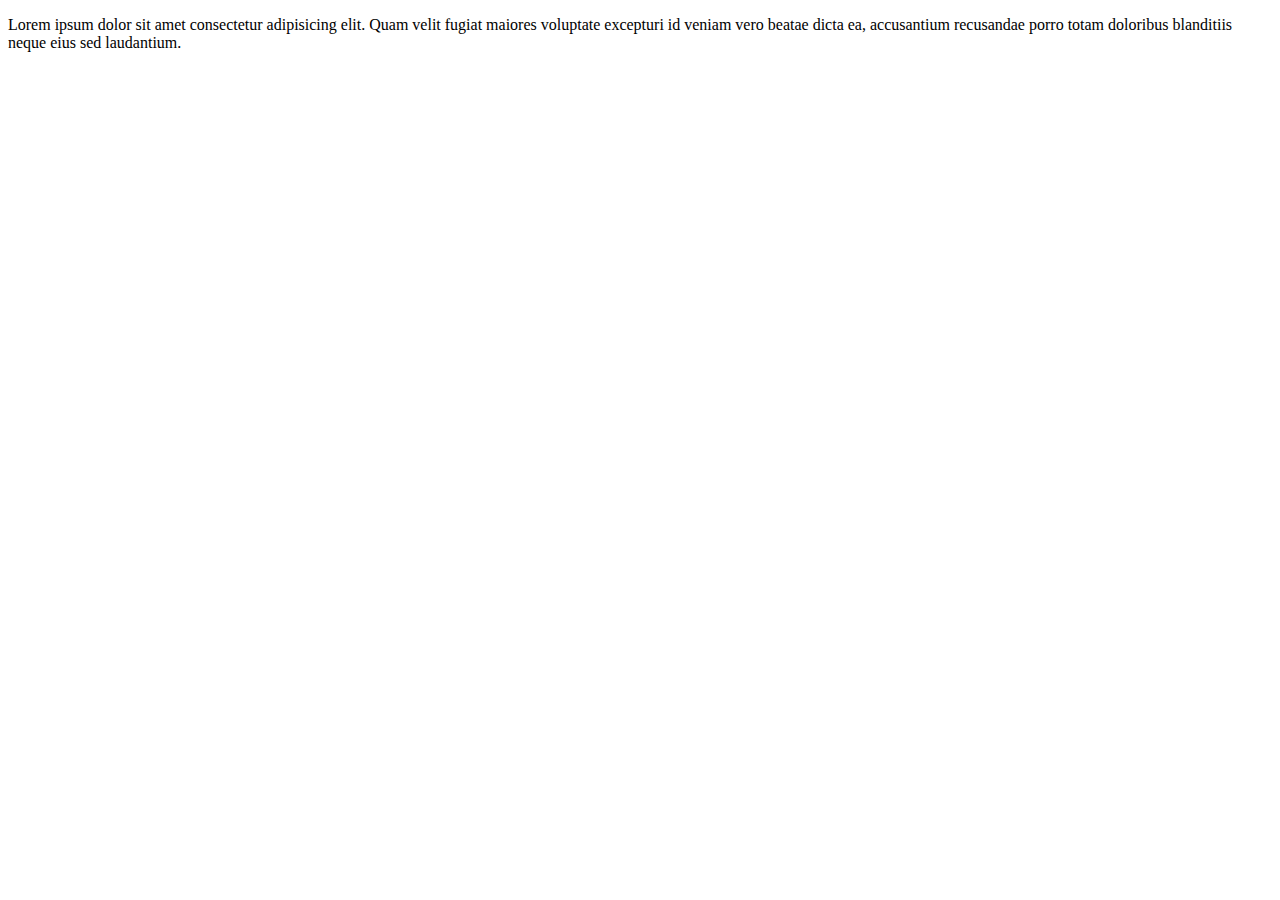
<file: test.html>
<!DOCTYPE html>
<html lang="en">

<head>
    <meta charset="UTF-8">
    <meta name="viewport" content="width=device-width, initial-scale=1.0">
    <meta http-equiv="X-UA-Compatible" content="ie=edge">
    <title>Document</title>
</head>

<body>

    <p>Lorem ipsum dolor sit amet consectetur adipisicing elit. Quam velit fugiat maiores voluptate excepturi id veniam
        vero beatae dicta ea, accusantium recusandae porro totam doloribus blanditiis neque eius sed laudantium.</p>

</body>

</html>
</file>
